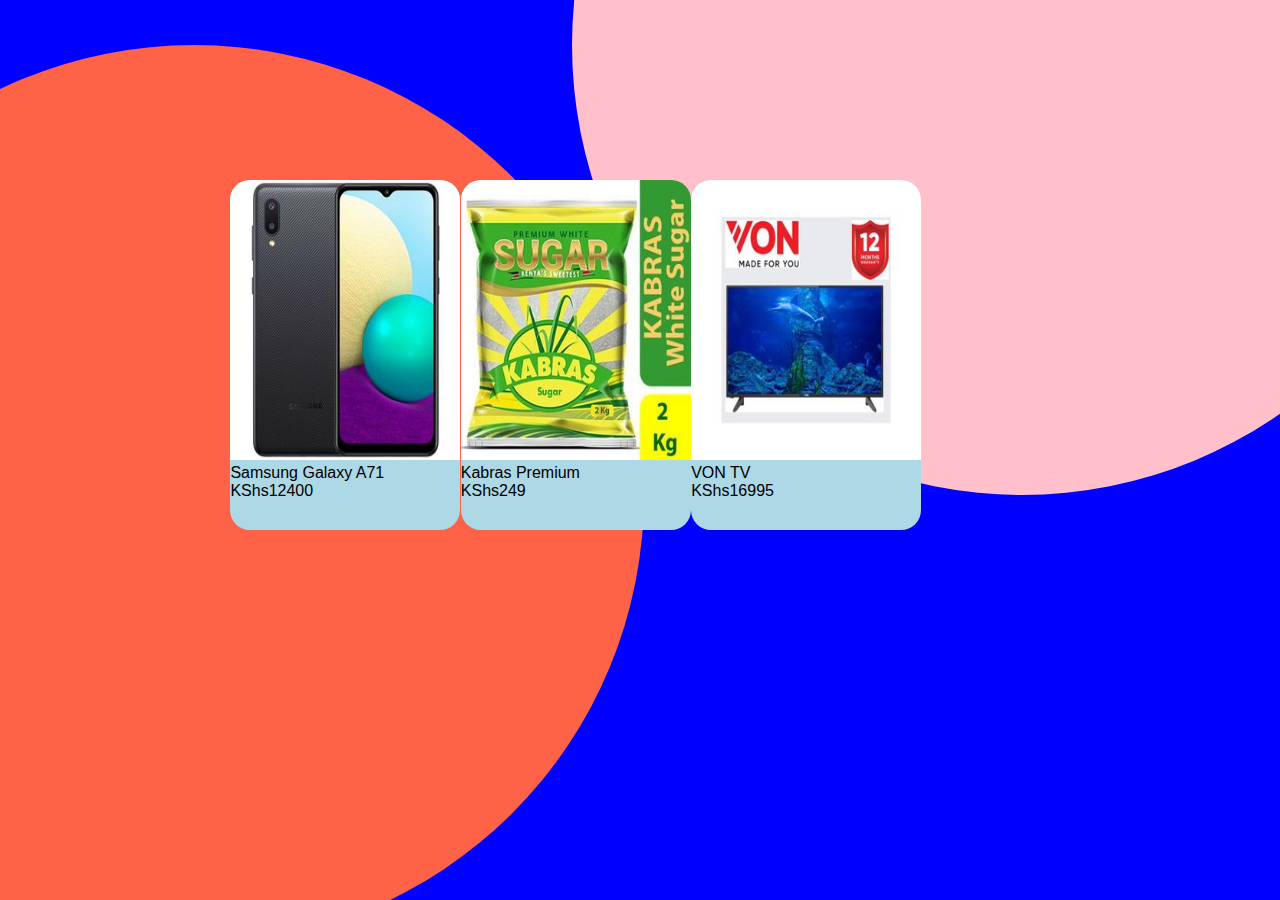
<file: index.html>
<!DOCTYPE html>
<html lang="en">
<head>
    <meta charset="UTF-8">
    <meta http-equiv="X-UA-Compatible" content="IE=edge">
    <meta name="viewport" content="width=device-width, initial-scale=1.0">
    <title>Document</title>
    <link rel="stylesheet" href="css/style.css">
</head>
<body>
    <section id="main">
      <div id="circle1"></div>
      <div id="circle2"></div>
      <div id="div1">
        <a href=""><img class="items" id="productImg" src="" alt=""></a>
         
          <p id="productDesc"></p>
          <p id="productPrice"></p>
      </div>
      <div id="div2">
        <a href=""><img class="items" id="productImg2" src="" alt=""></a>
        <p id="productDesc2"></p>
        <p id="productPrice2"></p>
      </div>
      <div id="div3">
        <a href=""><img class="items" id="productImg3" src="" alt=""></a>
        <p id="productDesc3"></p>
        <p id="productPrice3"></p>
      </div>



    </section>



    <script src="/js/index.js"></script>
</body>
</html>
</file>
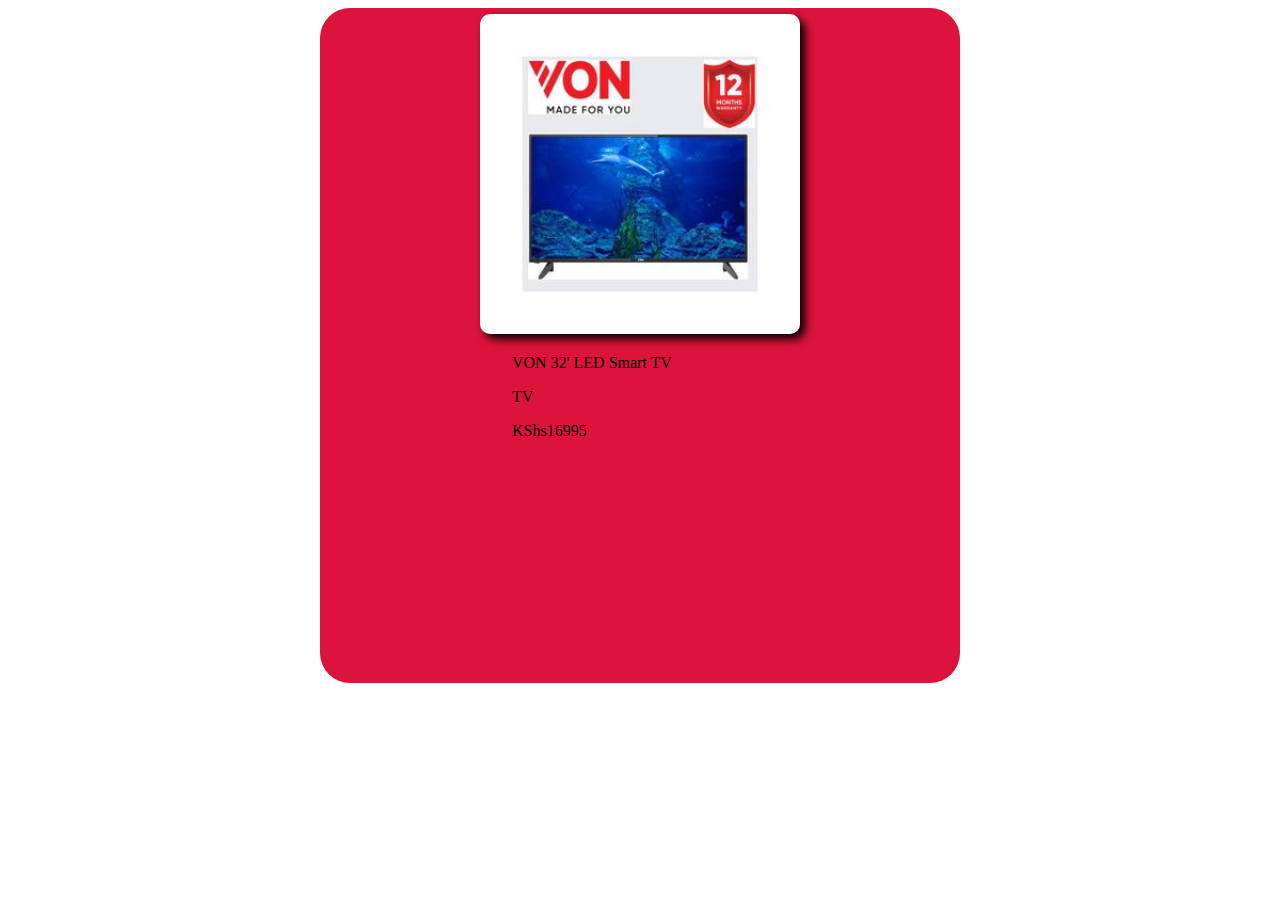
<file: product.html>
<!DOCTYPE html>
<html lang="en">
<head>
    <meta charset="UTF-8">
    <meta http-equiv="X-UA-Compatible" content="IE=edge">
    <meta name="viewport" content="width=device-width, initial-scale=1.0">
    <title>Document</title>
</head>
<body>
    <section id="main">
        <img id="product0Img" src="" alt="">
        <div id="properties">
            <p id="product0Desc"></p>
            <p id="product0Name"></p>
            <p id="product0Price"></p>
        </div>
 
    </section>
    


    <script src="/js/product.js"></script>
</body>
</html>
</file>
<file: css/style.css>
*{
   margin: 0;
   padding: 0;
   font-family: Verdana, Geneva, Tahoma, sans-serif;
}
#div1:hover p{
 display: block;
}

.items{
   height: 280px;
   width: 230px;
   border-radius: 20px 20px 0px 0px;
}
</file>
